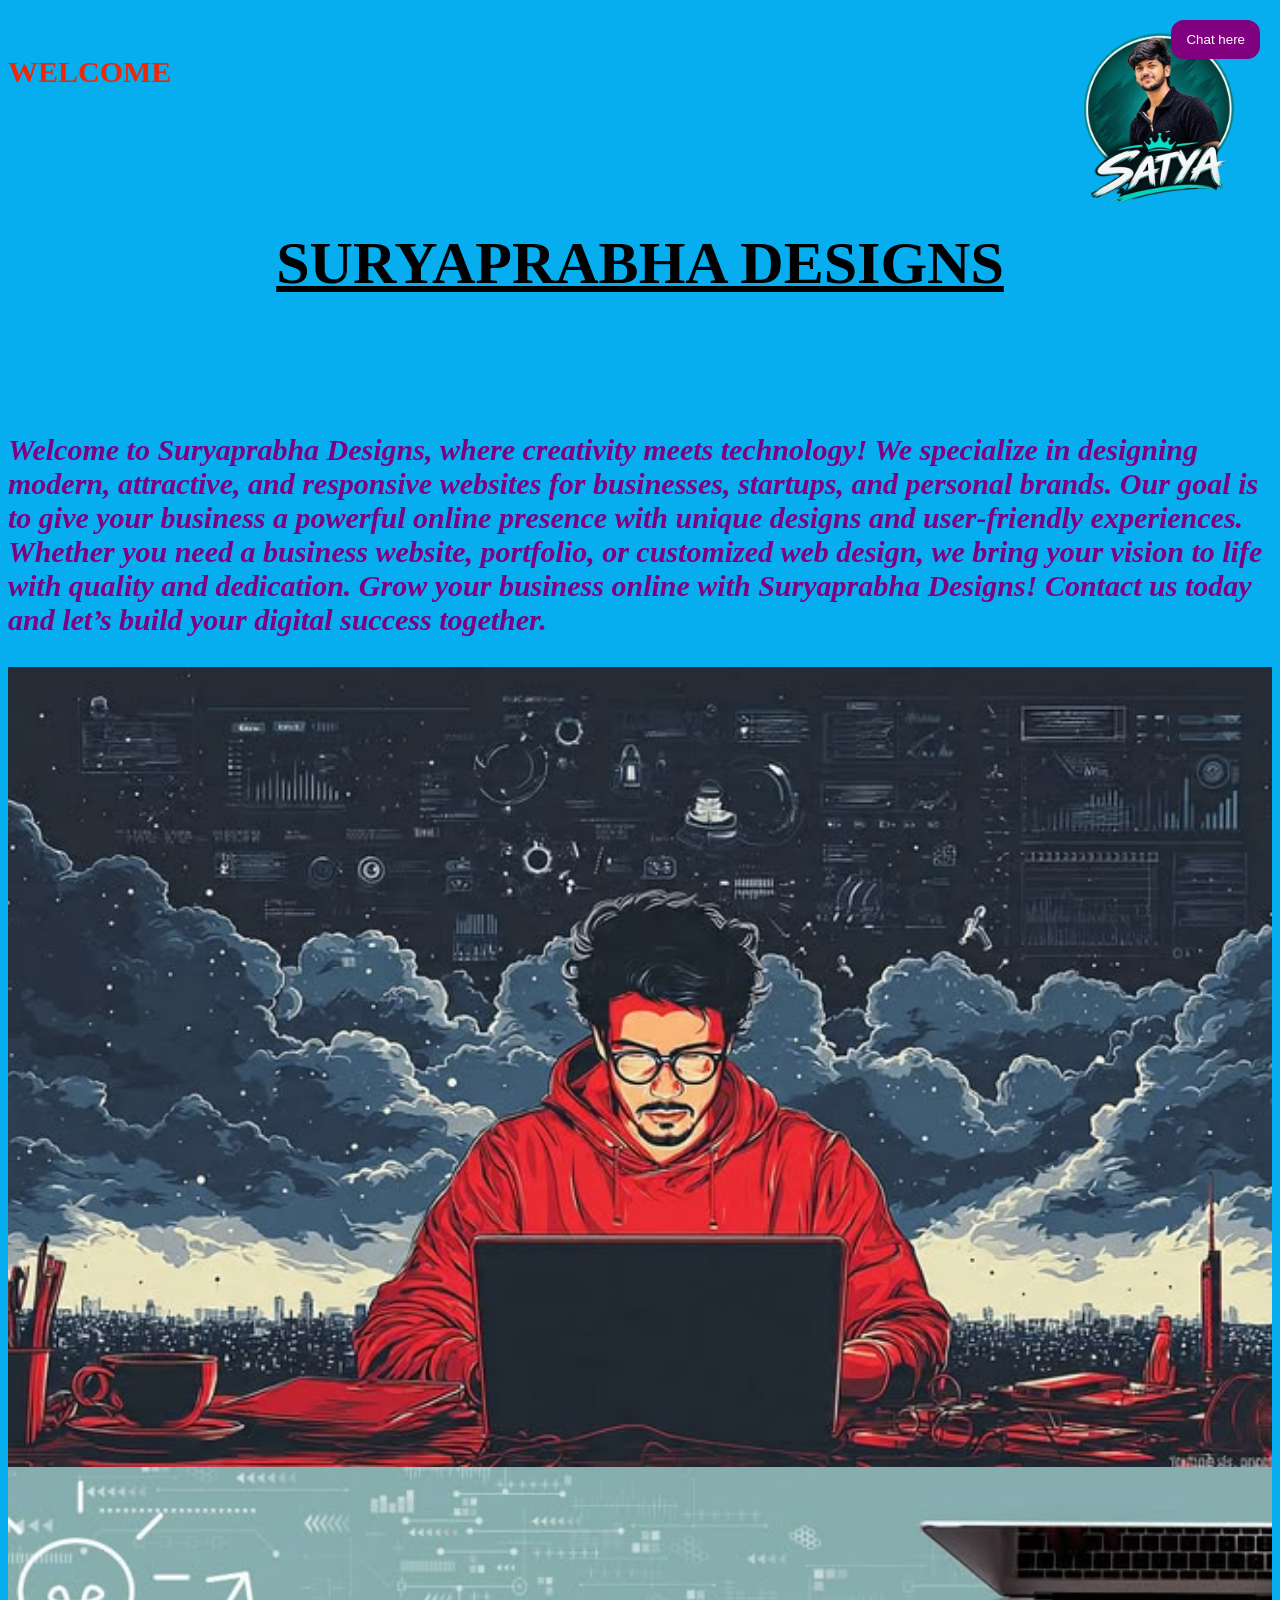
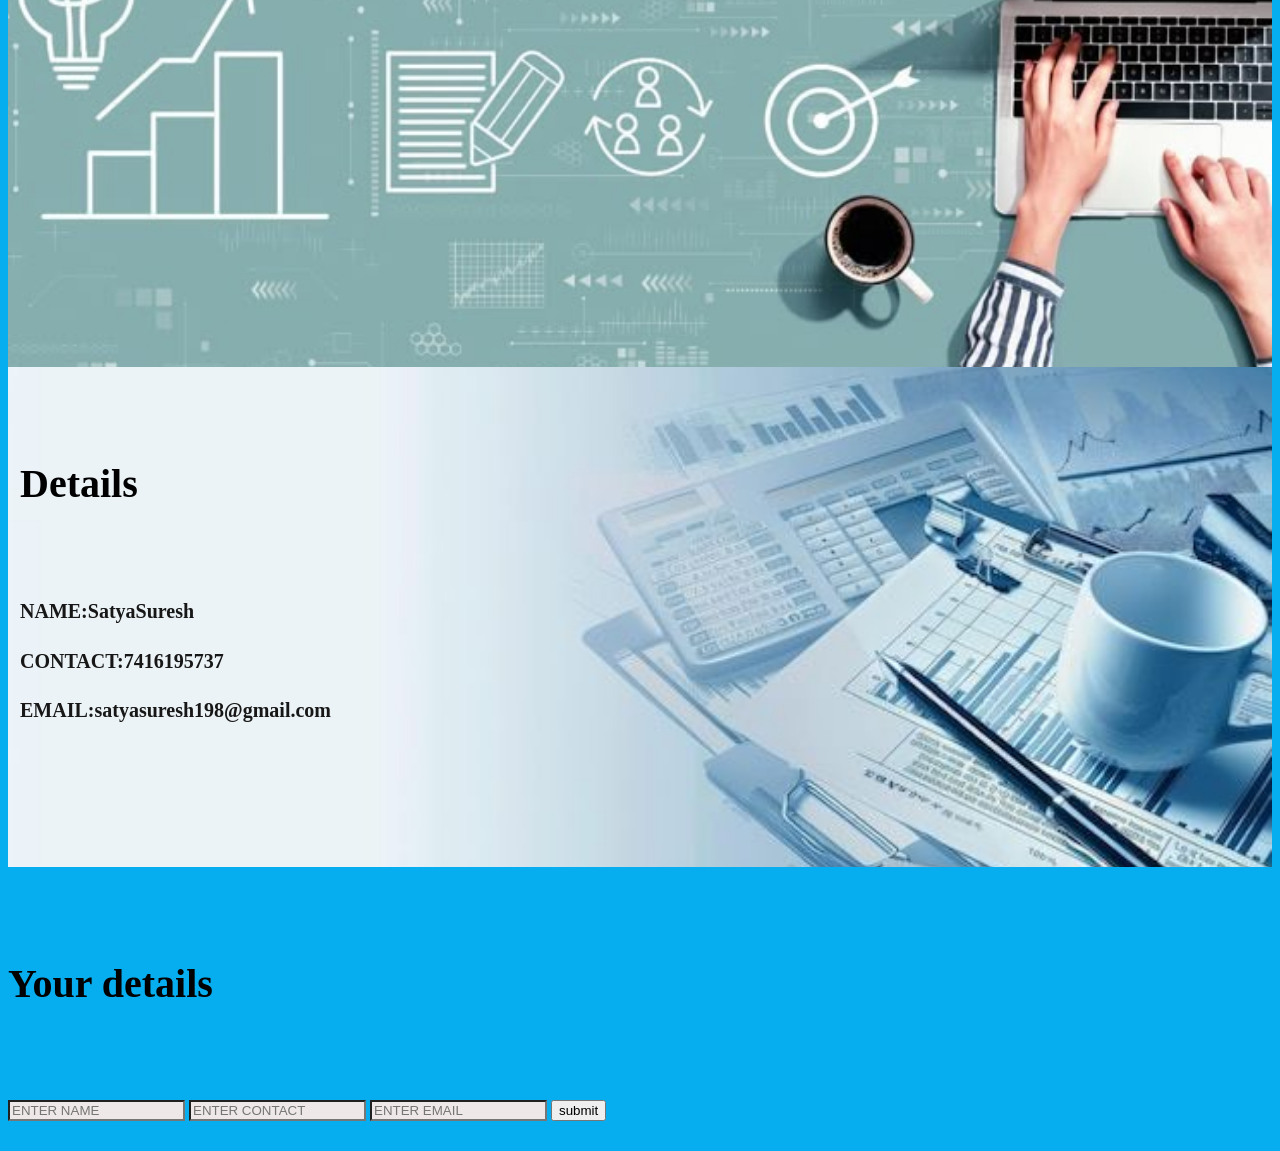
<file: index.html>
<!DOCTYPE html>
<html>
<head>
    <link rel="stylesheet" href="myweb.css">
        
        <title>Suryaprabha designs</title>
</head>
<body>
    <img src="myylogo.png" alt="mylogo">
        <h5 class="welcome">WELCOME</h6>
        <h6 class="webname">SURYAPRABHA  DESIGNS</h6>
        <p>Welcome to Suryaprabha Designs, where creativity meets technology! We specialize in designing modern, attractive, and responsive websites for businesses, startups, and personal brands.
             Our goal is to give your business a powerful online presence with unique designs and user-friendly experiences. Whether you need a business website, portfolio, or customized web design, we bring your vision to life with quality and dedication.
              Grow your business online with Suryaprabha Designs! Contact us today and let’s build your digital success together.</p>
    <div class="box1"></div>
     <div class="box3"></div>
    <main class="main1">
    <h6 class="details">Details</h6>
    <h4 class="info">NAME:SatyaSuresh</h4>
    <h4 class="info">CONTACT:7416195737</h4>
    <h4 class="info">EMAIL:satyasuresh198@gmail.com</h4>
    </main>
    <div class="box2"></div>
    </main>
    <div>
    <form id="myForm">
        <h6 class="yourinfo">Your details</h6>
        <input class="name" type="text" id="name" placeholder="ENTER NAME">
        <input class="name" type="text" id="contact" placeholder="ENTER CONTACT">
        <input class="name" type="text" id="email" placeholder="ENTER EMAIL">
    <button type="submit">submit</button>
    </form>
    <p id="message"></p>
    </div>
    <a href="https://wa.me/917416195737?text=HELLO%20suryaprabha%20designs">
        <button class="chat"> Chat here</button>
        </a>
        <style>
            img{
                position:absolute;
                width:200px;
                height:auto;
                top:20px;
                right:20px;
            }
        </style>
        <style>
            .details{
                color:black;
                font-size: 40px;
            }
            .info{
                color:rgb(24, 23, 23);
                border:darkblue;
                font-size: 20px;
            }
            .yourinfo{
                color:black;
                font-size: 40px;
            }

        </style>
</html>
</body>
</file>
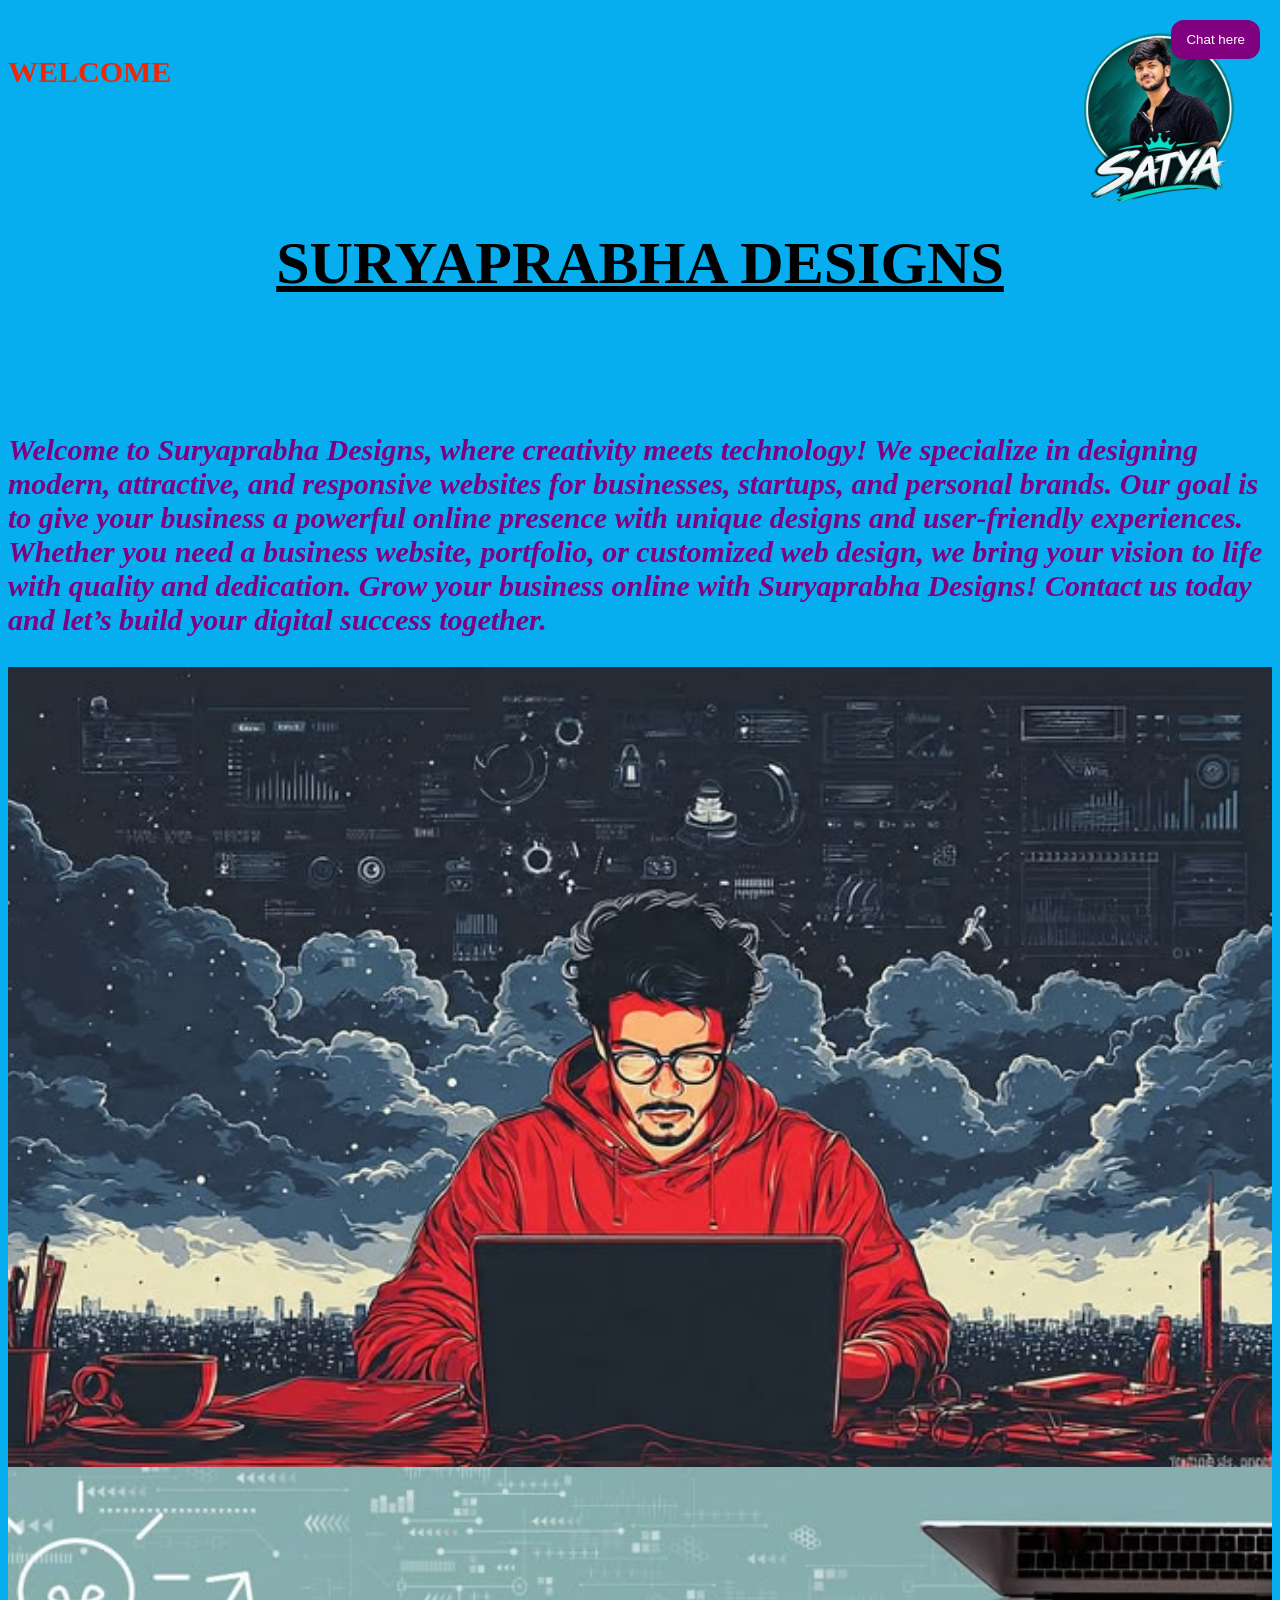
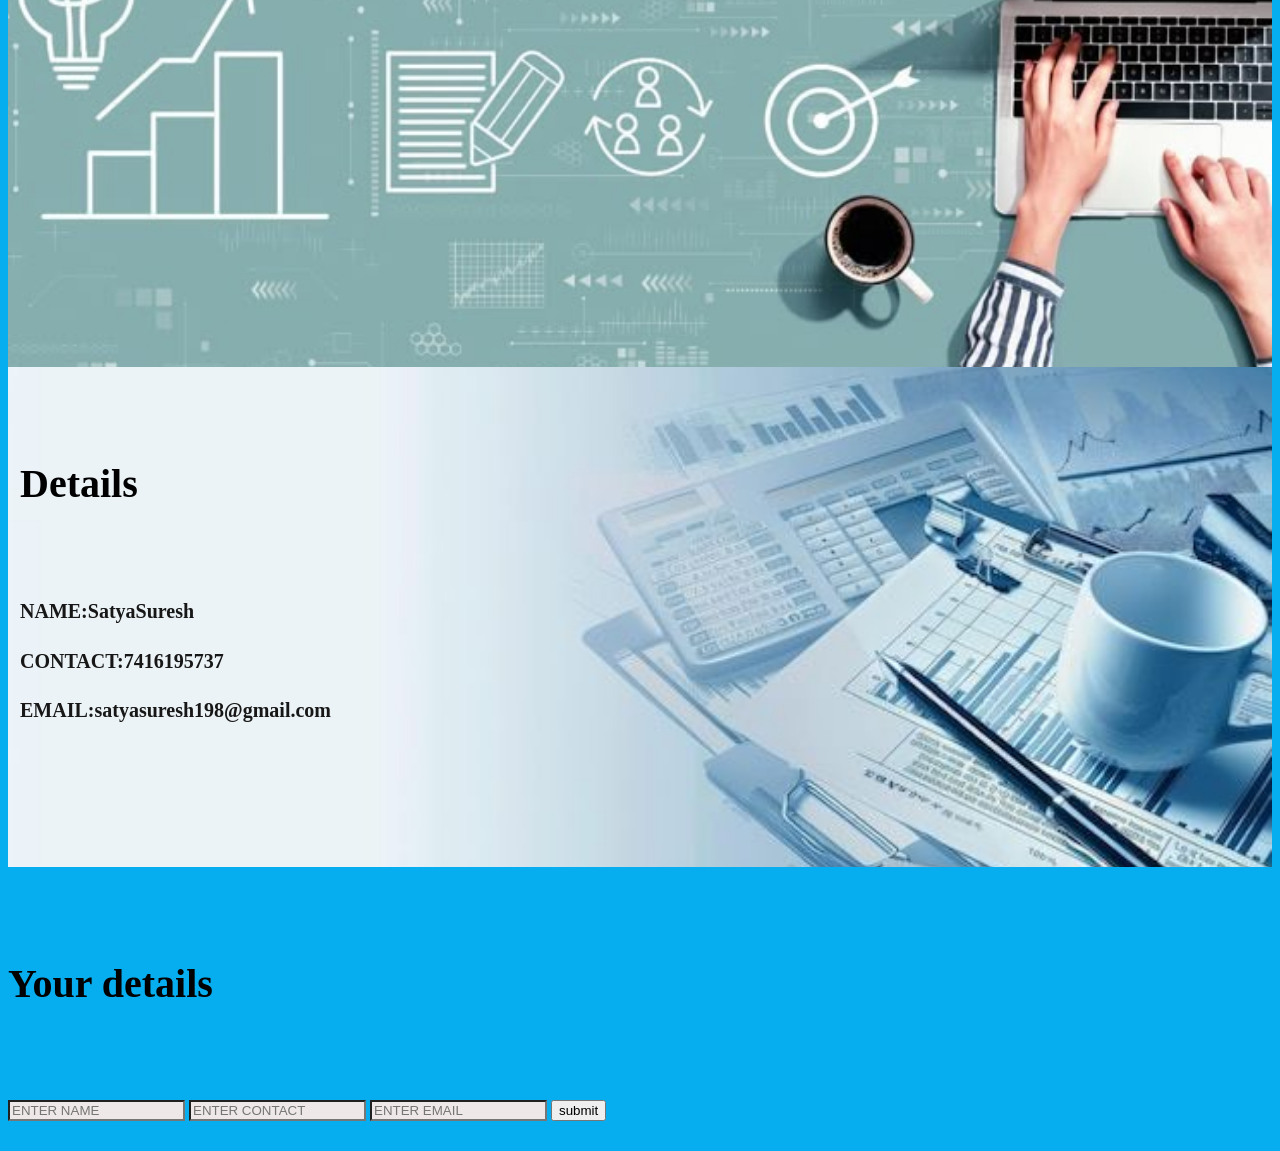
<file: web.html>
<!DOCTYPE html>
<head>
    <link rel="stylesheet" href="myweb.css">
        
        <title>Suryaprabha designs</title>
</head>
<body>
    <img src="myylogo.png" alt="mylogo">
        <h5 class="welcome">WELCOME</h6>
        <h6 class="webname">SURYAPRABHA  DESIGNS</h6>
        <p>Welcome to Suryaprabha Designs, where creativity meets technology! We specialize in designing modern, attractive, and responsive websites for businesses, startups, and personal brands.
             Our goal is to give your business a powerful online presence with unique designs and user-friendly experiences. Whether you need a business website, portfolio, or customized web design, we bring your vision to life with quality and dedication.
              Grow your business online with Suryaprabha Designs! Contact us today and let’s build your digital success together.</p>
    <div class="box1"></div>
     <div class="box3"></div>
    <main class="main1">
    <h6 class="details">Details</h6>
    <h4 class="info">NAME:SatyaSuresh</h4>
    <h4 class="info">CONTACT:7416195737</h4>
    <h4 class="info">EMAIL:satyasuresh198@gmail.com</h4>
    </main>
    <div class="box2"></div>
    </main>
    <div>
    <form id="myForm">
        <h6 class="yourinfo">Your details</h6>
        <input class="name" type="text" id="name" placeholder="ENTER NAME">
        <input class="name" type="text" id="contact" placeholder="ENTER CONTACT">
        <input class="name" type="text" id="email" placeholder="ENTER EMAIL">
    <button type="submit">submit</button>
    </form>
    <p id="message"></p>
    </div>
    <a href="https://wa.me/917416195737?text=HELLO%20suryaprabha%20designs">
        <button class="chat"> Chat here</button>
        </a>
        <style>
            img{
                position:absolute;
                width:200px;
                height:auto;
                top:20px;
                right:20px;
            }
        </style>
        <style>
            .details{
                color:black;
                font-size: 40px;
            }
            .info{
                color:rgb(24, 23, 23);
                border:darkblue;
                font-size: 20px;
            }
            .yourinfo{
                color:black;
                font-size: 40px;
            }

        </style>

</body>
</file>
<file: myweb.css>
.box1{
                background-image:url("box1.jpeg");
                background-size:cover;
                background-position:center;
                top:0px;
                height:800px;
            }
            .box2{
                background-image:url("box2.jpeg");
                background-size:cover;
                background-position:center;
                height:500px;
                
            }
            .box3{
                background-image:url("box3.jpeg");
                background-size:cover;
                background-position:center;
                height:500px;

            }
head{
            background-color:rgb(11, 179, 245);
        }
        .name{
            text-style:italic;
        
            color:rgb(0, 0, 0);
            background-color:rgb(239, 232, 232);
            padding:red;

        }.chat{
            position:fixed;
            top:20px;
            right:20px;
            position:40px; 
            color: white;
            background-color: purple;
            text-align: center;
            padding:12px 15px;
            border:rgb(30, 11, 247);
            border-radius: 13px;
            animation: blink 1s infinite;
        }
            @keyframes blink{
                0%{
                    opacity: 2;
                }
                50%{
                    opacity: 0.7;
                }
                60%{
                    opacity: 1;
                }
            }
            .chat:hover{
              background-color:red;
                box-shadow:0 0 30px dark blue(2,78,255);
                transform:scale(1,.1);
                transition: 0.3s;
            }
            body{
                background-color:rgb(6, 174, 240);
            }
            .webname{
                font-size:60px;
                text-align: center;
                position:relative;
                top:5px;
                text-decoration: underline;
                text-decoration-color:solid red;
            }
            .welcome{
                font-size:30px;
                text-align:left;
                position:relative;
                top:5px;
                color:rgb(241, 38, 6);
                border-color: rgb(12, 2, 2);
            }
            img{
                position:absolute;
                width:200px;
                height:auto;
                top:20px;
                right:20px;
            }
#name:focus {
  border: 2px solid blue;
  outline: none;
}

            .main1{
                color:red;
                position:absolute;
                width:10px;
                height:auto;
                left:20px;
                bottom:-100;
                
            }
            p{
                color:purple;
                border-color:rgb(0, 0, 0);
                font-size: 30px;
                font-style: italic;
               font-weight:bold;
            }
</file>
